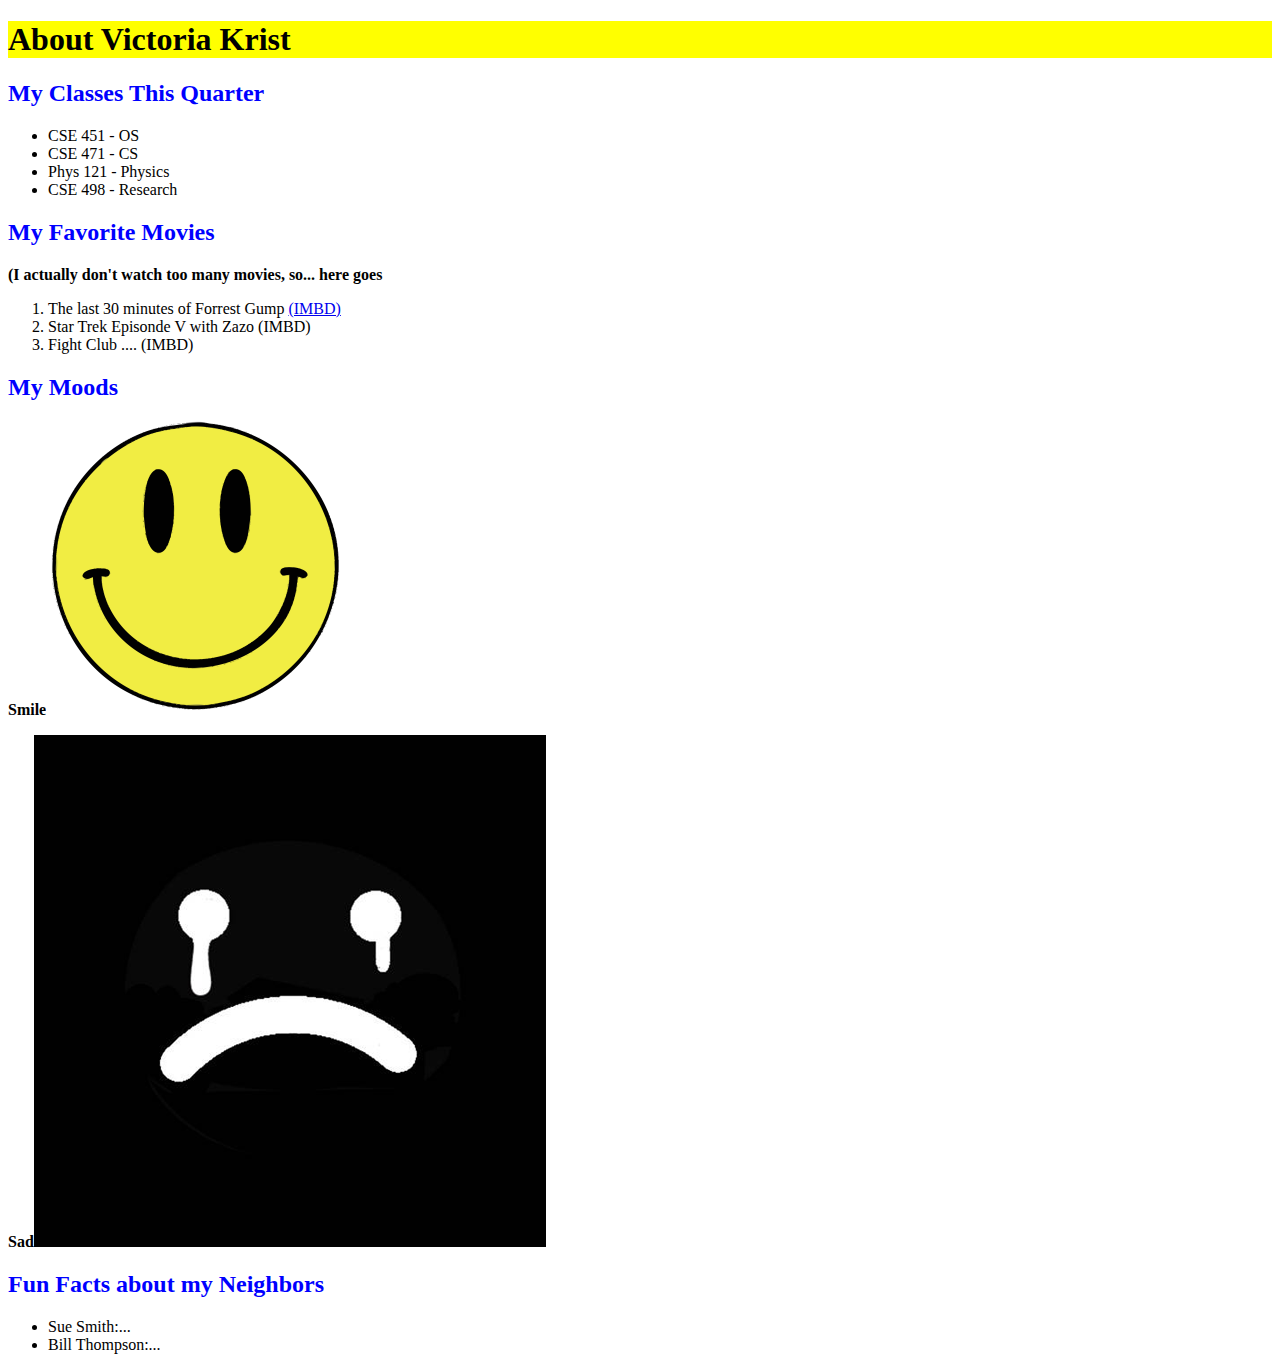
<file: aboutme.html>
<!DOCTYPE html>
<html>
<head>
	<meta charset="utf-8">
	<title></title>
	<link rel="stylesheet" href="styles.css">
</head>
<body>

	<h1> About Victoria Krist</h1>
	<h2> My Classes This Quarter </h2>

	<ul>
		<li>CSE 451 - OS</li>
		<li>CSE 471 - CS</li>
		<li>Phys 121 - Physics</li>
		<li>CSE 498 - Research</li>
	</ul>

	<h2>My Favorite Movies</h2>
	<p>(I actually don't watch too many movies, so... here goes</p>
	<ol>
		<li>The last 30 minutes of Forrest Gump <a href="https://www.imdb.com/title/tt0109830/">(IMBD)</a></li>
		<li>Star Trek Episonde V with Zazo (IMBD)</li>
		<li>Fight Club .... (IMBD)</li>
	</ol>

	<h2>My Moods</h2>

	<p>Smile<img src="images/smile.png"></img></p>
	<p>Sad<img src="images/sad.png"></p>

	<h2>Fun Facts about my Neighbors</h2>
	<ul>
		<li>Sue Smith:...</li>
		<li>Bill Thompson:...</li>
	</ul>	
</body>
</html>
</file>
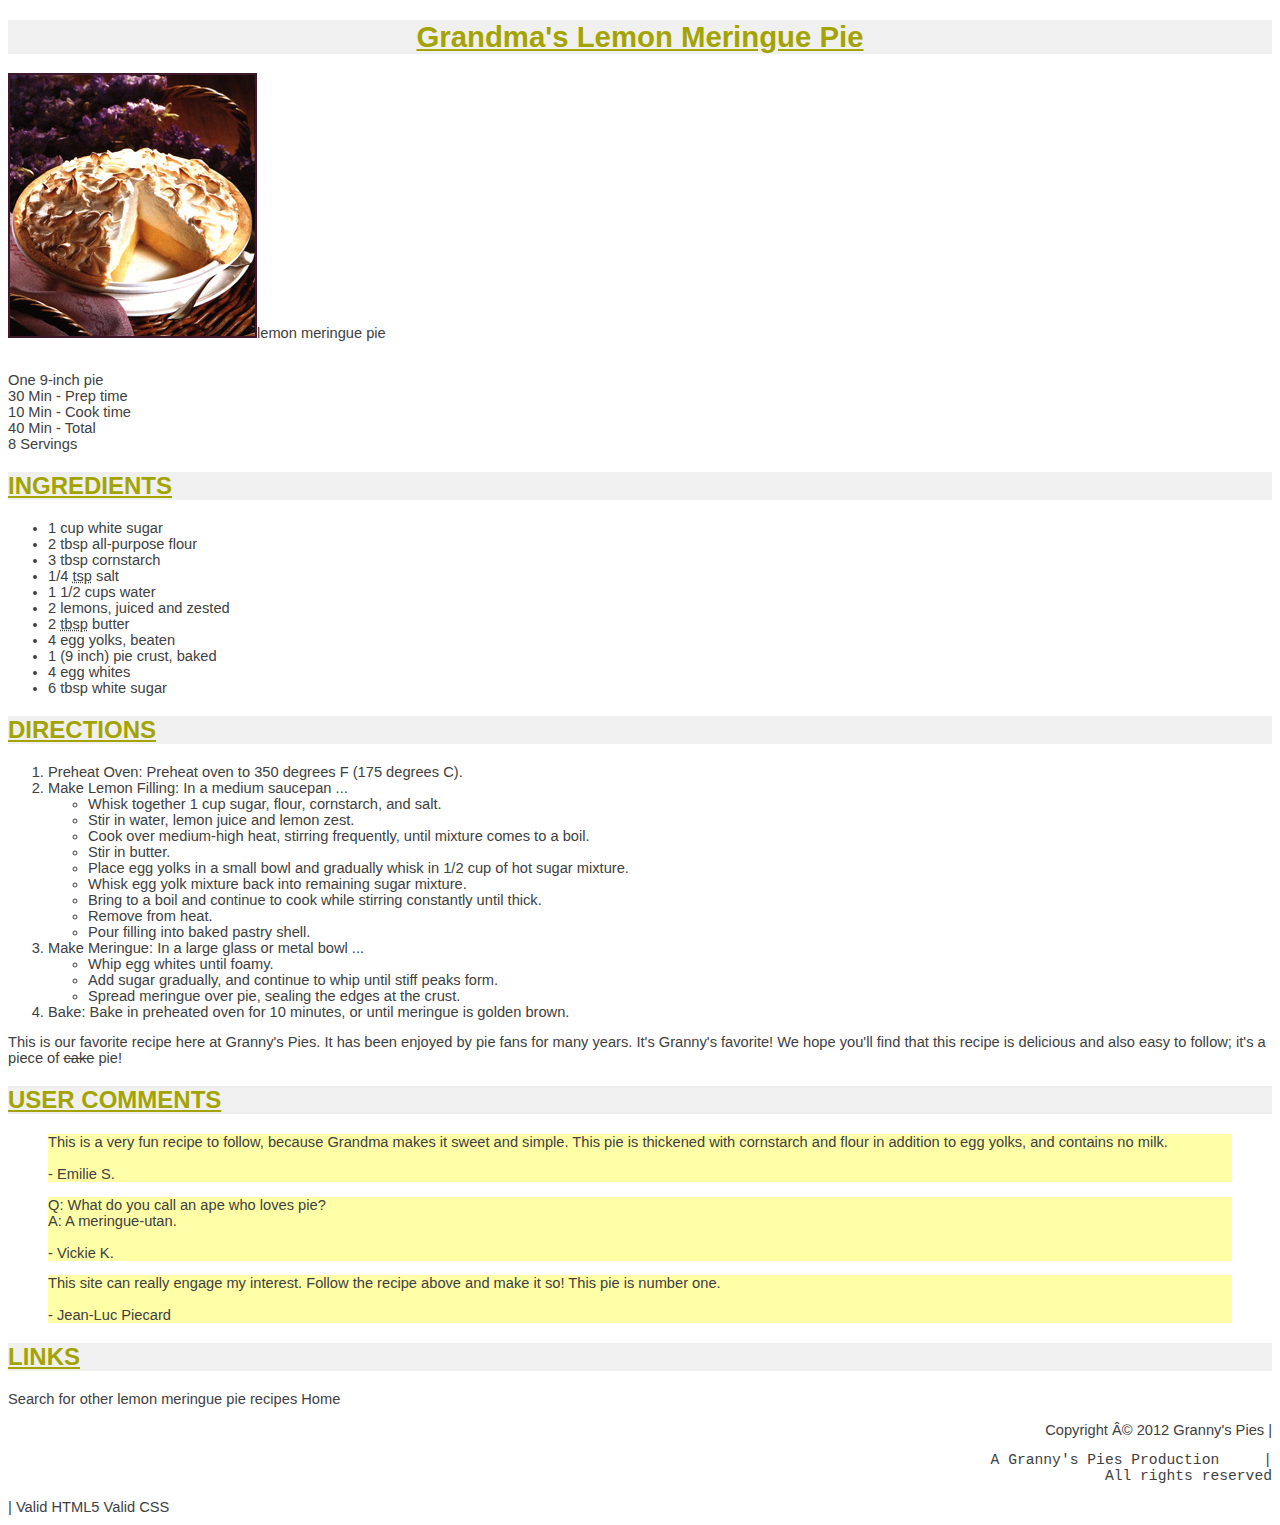
<file: recipes-hw/pie.html>
<!DOCTYPE html>
<html>
<head>
	<meta charset="utf-8">
	<title></title>
    <link rel="stylesheet" href="recipe.css">
</head>
<body>

<h1>Grandma's Lemon Meringue Pie</h1>

<img src="images/pie.jpg">lemon meringue pie

<p><br>One 9-inch pie
<br>30 Min - Prep time
<br>10 Min - Cook time
<br>40 Min - Total
<br>8 Servings</p>

<h2>INGREDIENTS</h2>
<ul>
    <li>1 cup white sugar</li>
    <li>2 tbsp all-purpose flour</li>
    <li>3 tbsp cornstarch</li>
    <li>1/4  <abbr title="teaspoon">tsp</abbr> salt</li>
    <li>1 1/2 cups water</li>
    <li>2 lemons, juiced and zested</li>
    <li>2 <abbr title="tablespoon">tbsp</abbr> butter</li>
    <li>4 egg yolks, beaten</li>
    <li>1 (9 inch) pie crust, baked</li>
    <li>4 egg whites</li>
    <li>6 tbsp white sugar</li>
</ul>

<h2>DIRECTIONS</h2>

<ol>
    <li>Preheat Oven: Preheat oven to 350 degrees F (175 degrees C).</li>
    <li>Make Lemon Filling: In a medium saucepan ...</li>
    <ul>
        <li>Whisk together 1 cup sugar, flour, cornstarch, and salt.</li>
        <li>Stir in water, lemon juice and lemon zest.</li>
        <li>Cook over medium-high heat, stirring frequently, until mixture comes to a boil.</li>
        <li>Stir in butter.</li>
        <li>Place egg yolks in a small bowl and gradually whisk in 1/2 cup of hot sugar mixture.</li>
        <li>Whisk egg yolk mixture back into remaining sugar mixture.</li>
        <li>Bring to a boil and continue to cook while stirring constantly until thick.</li>
        <li>Remove from heat.</li>
        <li>Pour filling into baked pastry shell.</li>
    </ul>
    <li>Make Meringue: In a large glass or metal bowl ...</li>
    <ul>
        <li>Whip egg whites until foamy.</li>
        <li>Add sugar gradually, and continue to whip until stiff peaks form.</li>
        <li>Spread meringue over pie, sealing the edges at the crust.</li>
    </ul>
    <li>Bake: Bake in preheated oven for 10 minutes, or until meringue is golden brown.</li>
</ol>
This is our favorite recipe here at Granny's Pies. It has been enjoyed by pie fans for many years. It's Granny's favorite! We hope you'll find that this recipe is delicious and also easy to follow; it's a piece of <span style="text-decoration: line-through;">cake</span> pie!

<h2>USER COMMENTS</h2>

     <blockquote>
    <p>This is a very fun recipe to follow, because Grandma makes it sweet and simple. This pie is thickened with cornstarch and flour in addition to egg yolks, and contains no milk.
    <br><br>
    - Emilie S.</p>
    </blockquote>

    <blockquote>
    <p>Q: What do you call an ape who loves pie?
    <br>A: A meringue-utan.
    <br><br>
    - Vickie K.</p>
    </blockquote>

    <blockquote>
    <p>This site can really engage my interest. Follow the recipe above and make it so! This pie is number one.
    <br><br>
    - Jean-Luc Piecard</p>
    </blockquote>
<h2>LINKS</h2>

Search for other lemon meringue pie recipes
Home

 <p class="last">Copyright Â© 2012 Granny's Pies |
    <pre class="last">A Granny's Pies Production     |
    All rights reserved</pre></p>            |

Valid HTML5
Valid CSS

</body>
</html>
</file>
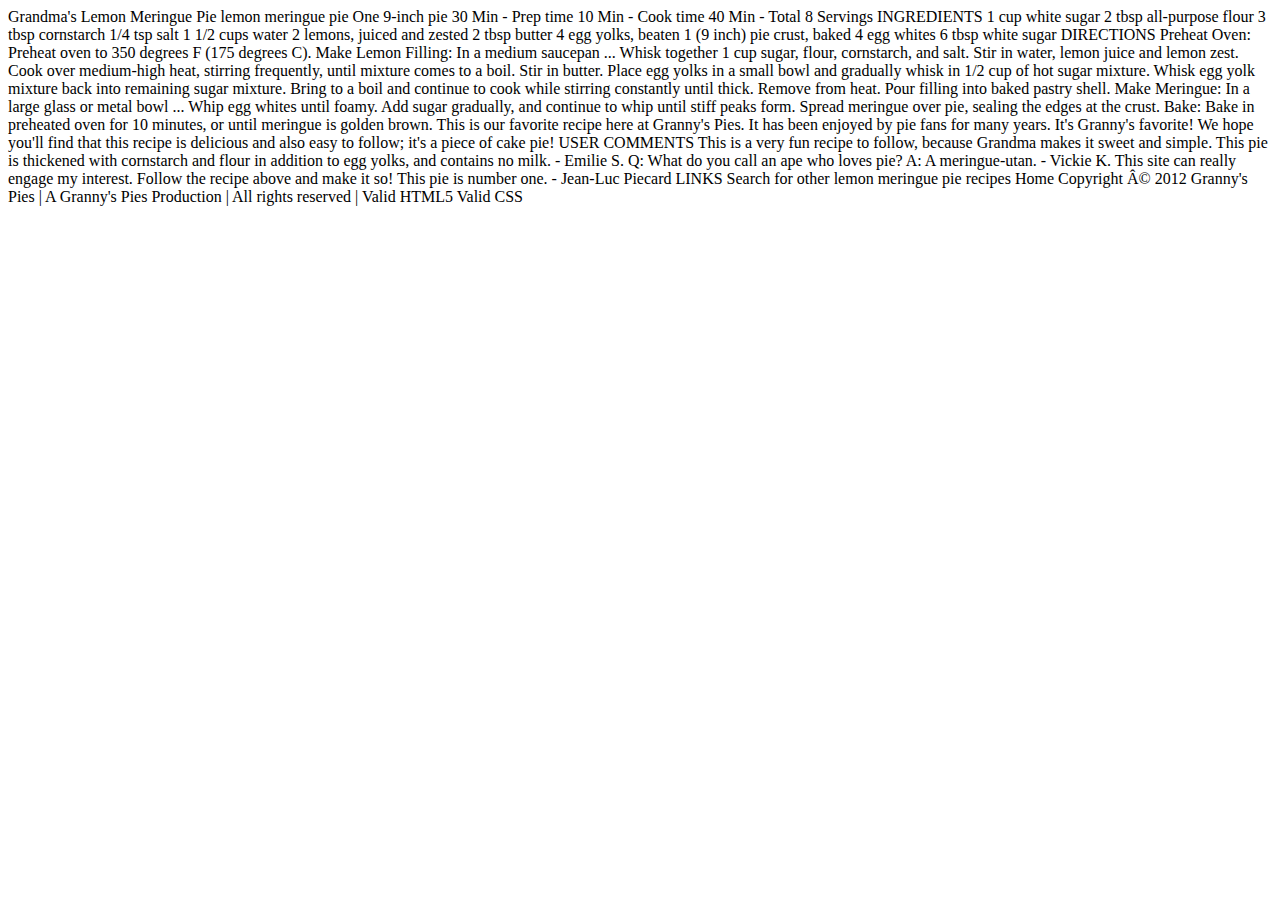
<file: recipes-hw/recipes.html>
<!DOCTYPE html>
<html>
<head>
	<meta charset="utf-8">
	<title></title>
</head>
<body>

Grandma's Lemon Meringue Pie

lemon meringue pie

One 9-inch pie
30 Min - Prep time
10 Min - Cook time
40 Min - Total
8 Servings

INGREDIENTS

    1 cup white sugar
    2 tbsp all-purpose flour
    3 tbsp cornstarch
    1/4 tsp salt
    1 1/2 cups water
    2 lemons, juiced and zested
    2 tbsp butter
    4 egg yolks, beaten
    1 (9 inch) pie crust, baked
    4 egg whites
    6 tbsp white sugar

DIRECTIONS

    Preheat Oven: Preheat oven to 350 degrees F (175 degrees C).
    Make Lemon Filling: In a medium saucepan ...
        Whisk together 1 cup sugar, flour, cornstarch, and salt.
        Stir in water, lemon juice and lemon zest.
        Cook over medium-high heat, stirring frequently, until mixture comes to a boil.
        Stir in butter.
        Place egg yolks in a small bowl and gradually whisk in 1/2 cup of hot sugar mixture.
        Whisk egg yolk mixture back into remaining sugar mixture.
        Bring to a boil and continue to cook while stirring constantly until thick.
        Remove from heat.
        Pour filling into baked pastry shell.
    Make Meringue: In a large glass or metal bowl ...
        Whip egg whites until foamy.
        Add sugar gradually, and continue to whip until stiff peaks form.
        Spread meringue over pie, sealing the edges at the crust.
    Bake: Bake in preheated oven for 10 minutes, or until meringue is golden brown.

This is our favorite recipe here at Granny's Pies. It has been enjoyed by pie fans for many years. It's Granny's favorite! We hope you'll find that this recipe is delicious and also easy to follow; it's a piece of cake pie!

USER COMMENTS

    This is a very fun recipe to follow, because Grandma makes it sweet and simple. This pie is thickened with cornstarch and flour in addition to egg yolks, and contains no milk.

    - Emilie S.

    Q: What do you call an ape who loves pie?
    A: A meringue-utan.

    - Vickie K.

    This site can really engage my interest. Follow the recipe above and make it so! This pie is number one.

    - Jean-Luc Piecard

LINKS

Search for other lemon meringue pie recipes
Home

Copyright Â© 2012 Granny's Pies |
A Granny's Pies Production     |
All rights reserved            |

Valid HTML5
Valid CSS

</body>
</html>
</file>
<file: styles.css>
h1{
	font-family: Georgia;
	background-color: yellow;
}
h2 {
	color: blue;
}
p {
	font-weight: bold;
}
</file>
<file: recipes-hw/recipe.css>
h1,
h2,
h3,
h4,
h5,
h6 {
  color: #A4A400;
  background-color: #F0F0F0;
  font-family: "Lucida Sans Unicode", Helvetica, Arial, sans-serif;
  text-align: left;
  font-size: 18pt;
  text-decoration: underline;
}

h1{
  text-align: center;
  font-size: 22pt;
  font-weight: bold;
}

body{
  color: #404040;
  font-size: 11pt;
  font-family: Georgia, Garamond, sans-serif;
  background-color: white;

}

a{
  color: #A4A400;
}

.last
{
    text-align:right;
}

blockquote
{
    background-color: #FFFFA8;
}
</file>
